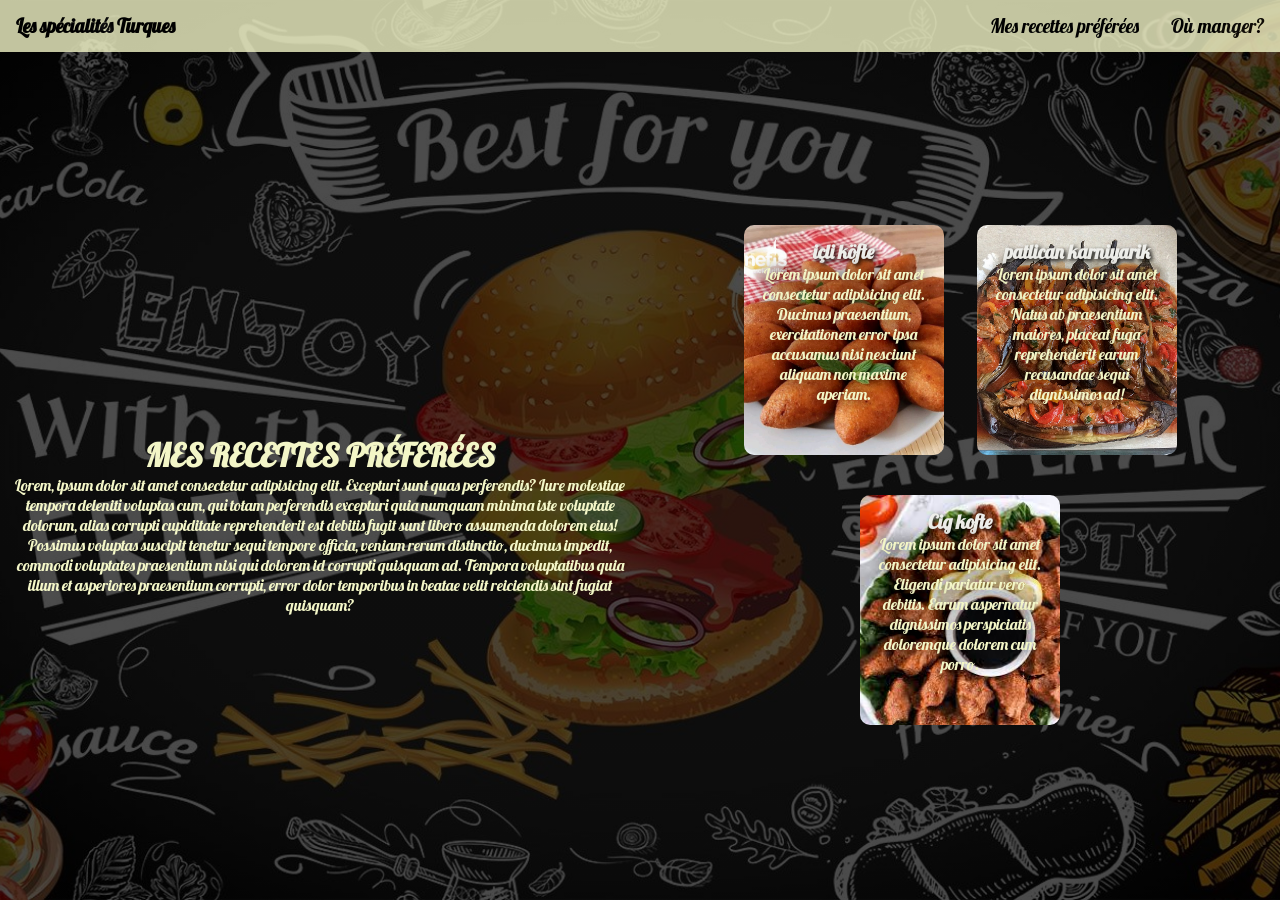
<file: recette.html>
<!DOCTYPE html>
<html lang="fr">
    <head>
        <meta charset="utf-8">
        <title>Les spécialités Turques</title>
        <link rel="stylesheet" href="./Styles/stylesrecette.css">
    </head>
    <body>
        <div class="background">
            <header>
                <nav>
                    <ul>
                        <!-- href # permet de revenir en haut de la page-->
                        <li id="logo"><a href='index.html'>Les spécialités Turques</a></li>
                        <li><a href='oumanger.html'>Où manger?</a></li>
                        <li><a href='#'>Mes recettes préférées</a></li>
                        <!-- #contact nous renvoie à la section contact -->
                    </ul>
                </nav>
            </header>
            <div class="row">
                <div class="col">
                    <h1>Mes recettes préferées</h1>
                    <p>Lorem, ipsum dolor sit amet consectetur adipisicing elit. Excepturi sunt quas perferendis? Iure molestiae tempora deleniti voluptas cum, qui totam perferendis excepturi quia numquam minima iste voluptate dolorum, alias corrupti cupiditate reprehenderit est debitis fugit sunt libero assumenda dolorem eius! Possimus voluptas suscipit tenetur sequi tempore officia, veniam rerum distinctio, ducimus impedit, commodi voluptates praesentium nisi qui dolorem id corrupti quisquam ad. Tempora voluptatibus quia illum et asperiores praesentium corrupti, error dolor temporibus in beatae velit reiciendis sint fugiat quisquam?</p>
                </div>
                <div class="col">
                    <div class="card card1">
                        <h5>içli köfte</h5>
                        <p>Lorem ipsum dolor sit amet consectetur adipisicing elit. Ducimus praesentium, exercitationem error ipsa accusamus nisi nesciunt aliquam non maxime aperiam.</p>
                    </div>
                    <div class="card card2">
                        <h5>patlican karniyarik</h5>
                        <p>Lorem ipsum dolor sit amet consectetur adipisicing elit. Natus ab praesentium maiores, placeat fuga reprehenderit earum recusandae sequi dignissimos ad!</p>
                    </div>
                    <div class="card card3">
                        <h5>Cig kofte</h5>
                        <p>Lorem ipsum dolor sit amet consectetur adipisicing elit. Eligendi pariatur vero debitis. Earum aspernatur dignissimos perspiciatis doloremque dolorem cum porro.</p>
                    </div>
                    
                </div>
            </div>
        </div>
        

    </body>

</html>
</file>
<file: Styles/stylesrecette.css>
@import url('https://fonts.googleapis.com/css2?family=Dancing+Script&family=Lobster&display=swap');

*{
    font-family: 'Lobster', sans-serif;
    margin: 0;
    padding: 0;
}
.background{
    width: 100%;
    /* 100 vh veut dire la taille observable de l'écran à 100%  */
    height: 100vh;
    /* utiliser linear gradient pour avoir un dégradé de couleur */
    background-image: linear-gradient(rgba(0,0,0,0.7),rgba(0,0,0,0.7)), url(../Images/page2back.jpg);
    background-position: center;
    background-size: cover;
}

ul {
    margin: 0;
    padding: 0;
}

li {
    list-style-type: none;
}

a {
    text-decoration: none;
    color: black;
}

/* ******************************* NAVBAR ******************************* */

nav {
    overflow: hidden;
    background-color: #f3f6c7;
    position: fixed;
    width: 100%;
    opacity: 0.8;
}

header li {
    float: right;
    font-size: 1.2em;    
}

header li a {
    display: block;
    text-decoration: none;
    text-align: center;
    padding: 14px 16px; 
}

#logo {
    font-family: 'dancing script', cursive; 
    float: left;
    font-weight: bold;
}

/* LIGNE ET COLONNE */

.row {
    display: flex;
    height: 100%;
    align-items: center;
    color: #f3f6c7;
}

.col{
    /* permet à la colonne de prendre la moitié de l'espace disponible */
    flex: 50%;
    /* permet de centrer le contenu de la colonne */
    text-align: center;
    margin-top: 50px;
}

.card{
    width: 200px;
    height: 230px;
    display: inline-block;
    border-radius: 10px;
    padding: 15px 15px;
    /* ici box sizing permet de prendre en compte le padding dans la taille de la carte */
    box-sizing: border-box;
    cursor: pointer;
    margin: 20px 15px;
    background-position: center;
    background-size: cover;
    transition: transform 0.5s;
}

.card1{
    background-image: url(../Images/iclikofte.jpg);
}

.card2{
    background-image: url(../Images/karniyarik.jpg);
}

.card3{
    background-image: url(../Images/cigkofte.jpg);
}

.card:hover{
    transform: translateY(-10px);
}

h5{
    color: #eeeeea;
    text-shadow: 2px 2px 4px #000000;
    font-size: 1.2em;
}

.card p{
    text-shadow: 0 0 15px #000;
    font-size: 1em;
}



/* ******************************* PAGE OUMANGER******************************* */

.background2{
    width: 100%;
    /* 100 vh veut dire la taille observable de l'écran à 100%  */
    height: 100vh;
    /* utiliser linear gradient pour avoir un dégradé de couleur */
    background-image: url(../Images/car.gif);
    background-position: center;
    background-size: cover;
}

h1,h2{
    text-align: center;
    text-transform: uppercase;
    color: #f3f6c7;
    font-size: 2em;
    padding-top: 100px;
}
</file>
